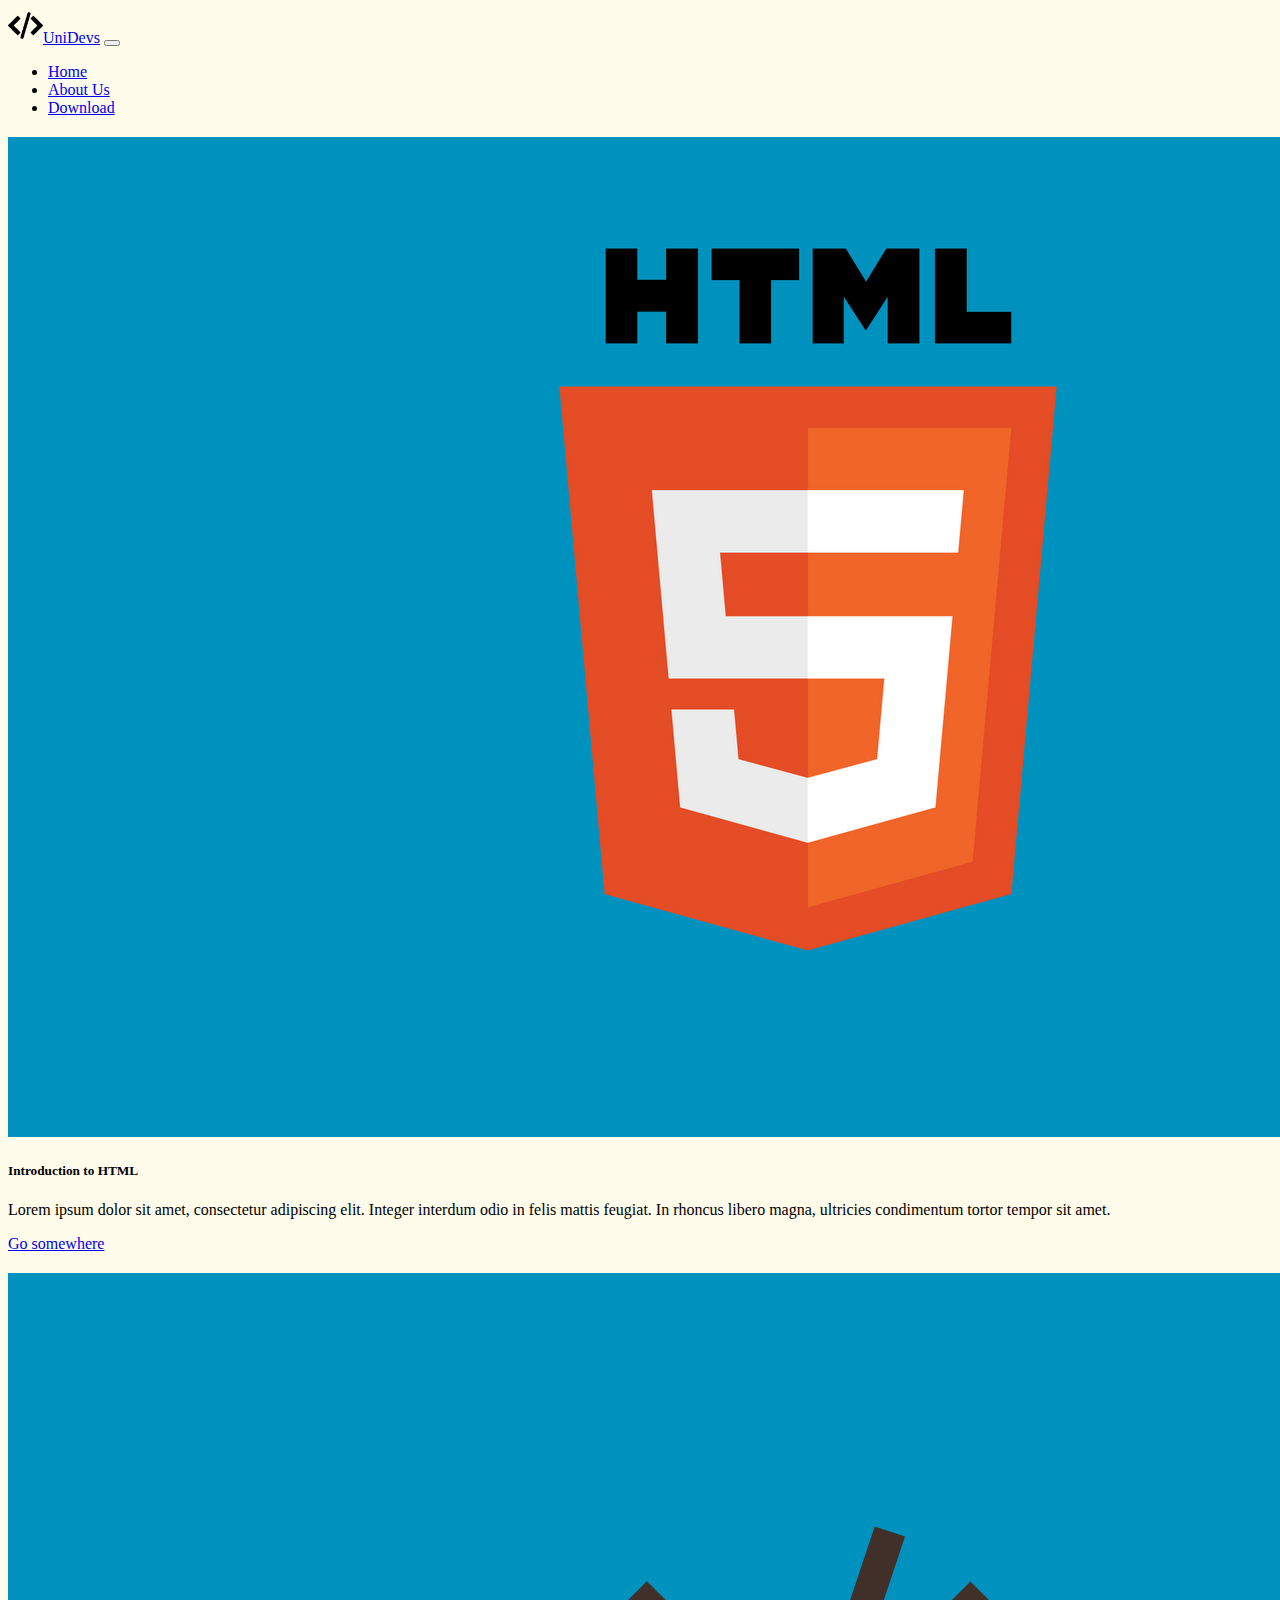
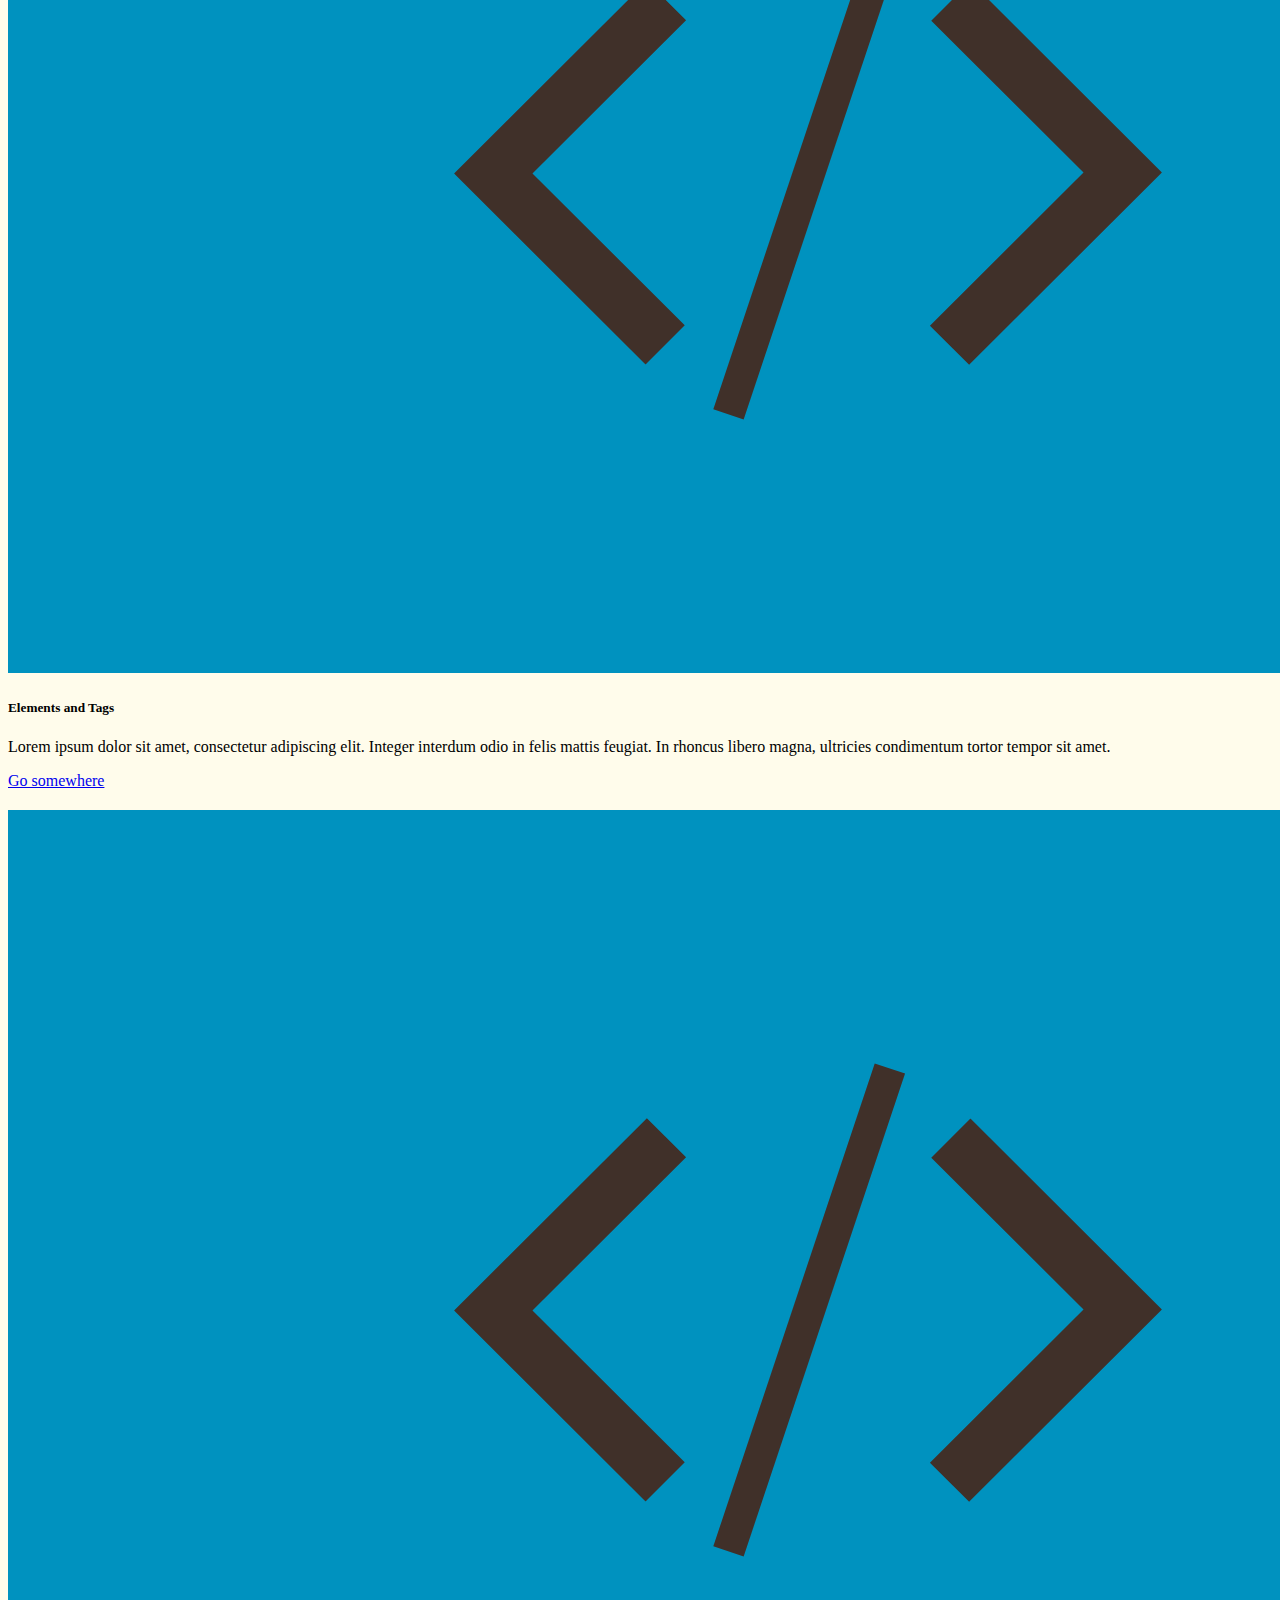
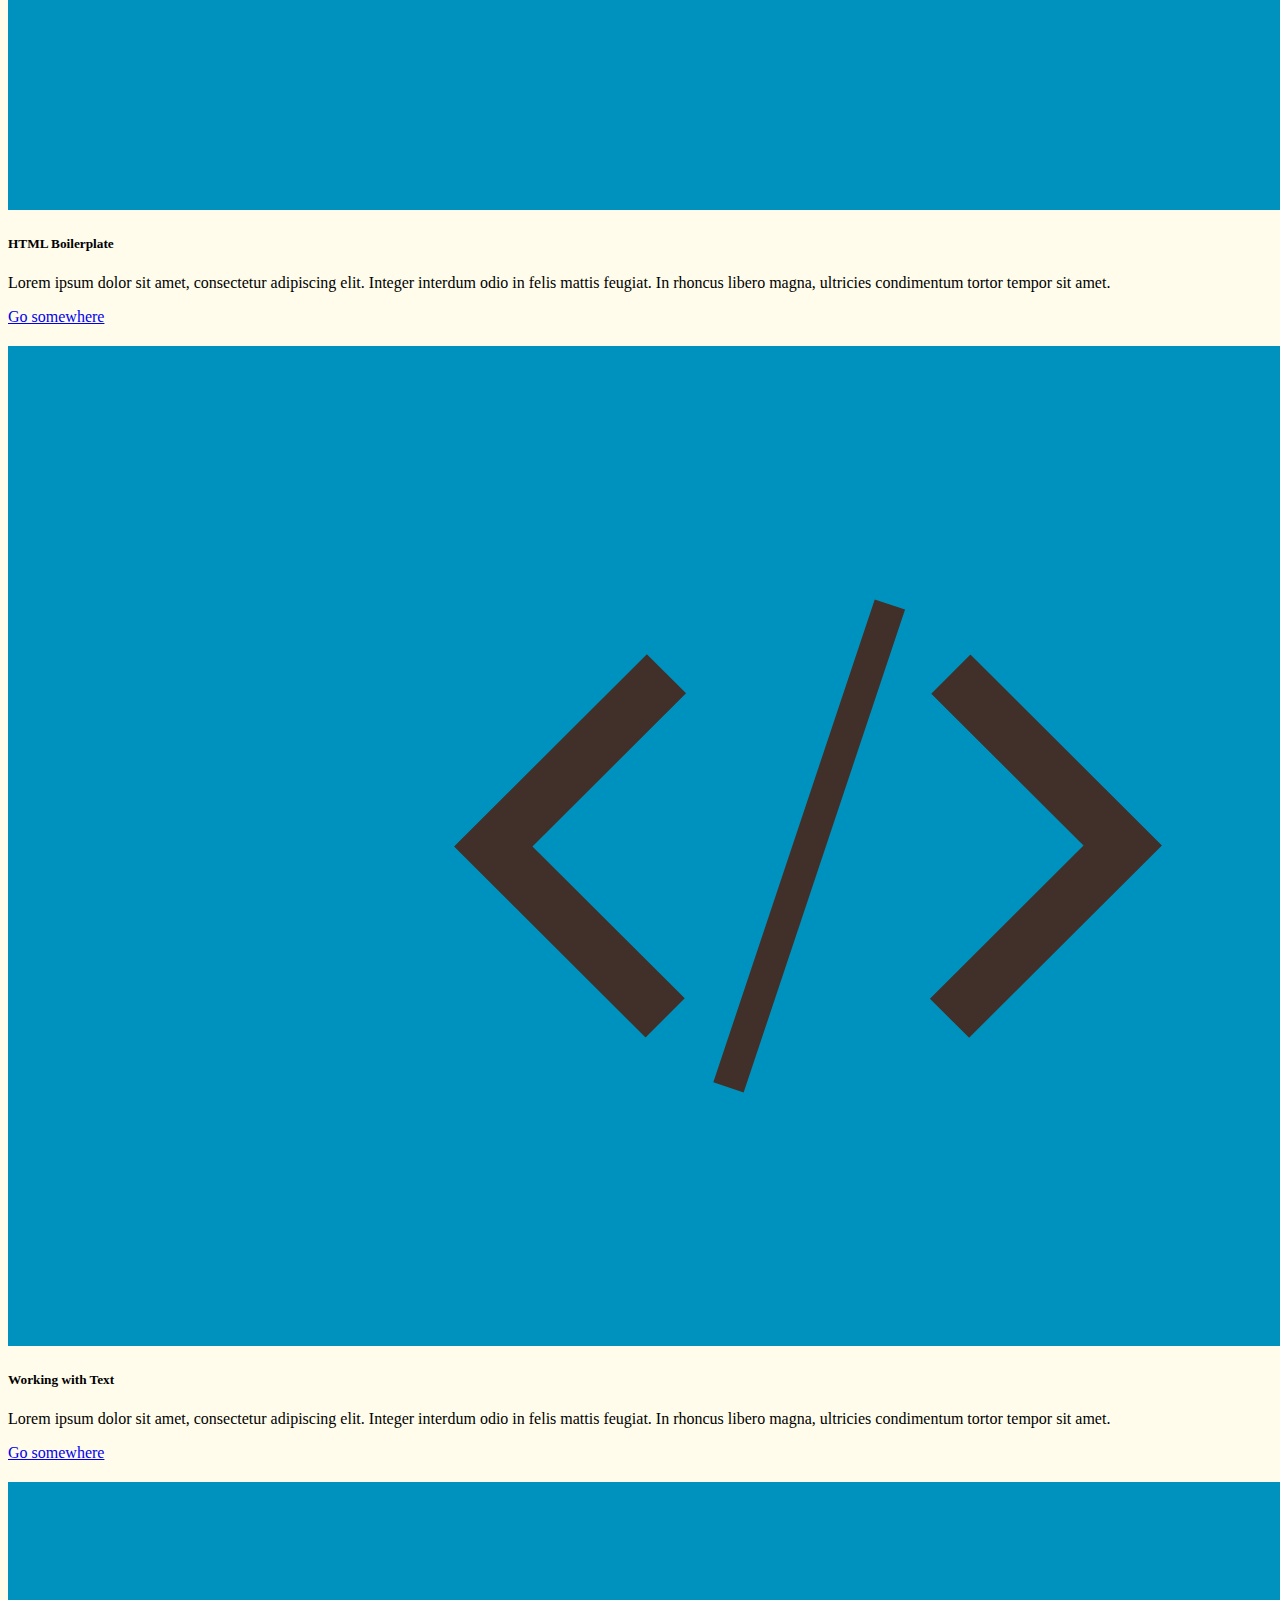
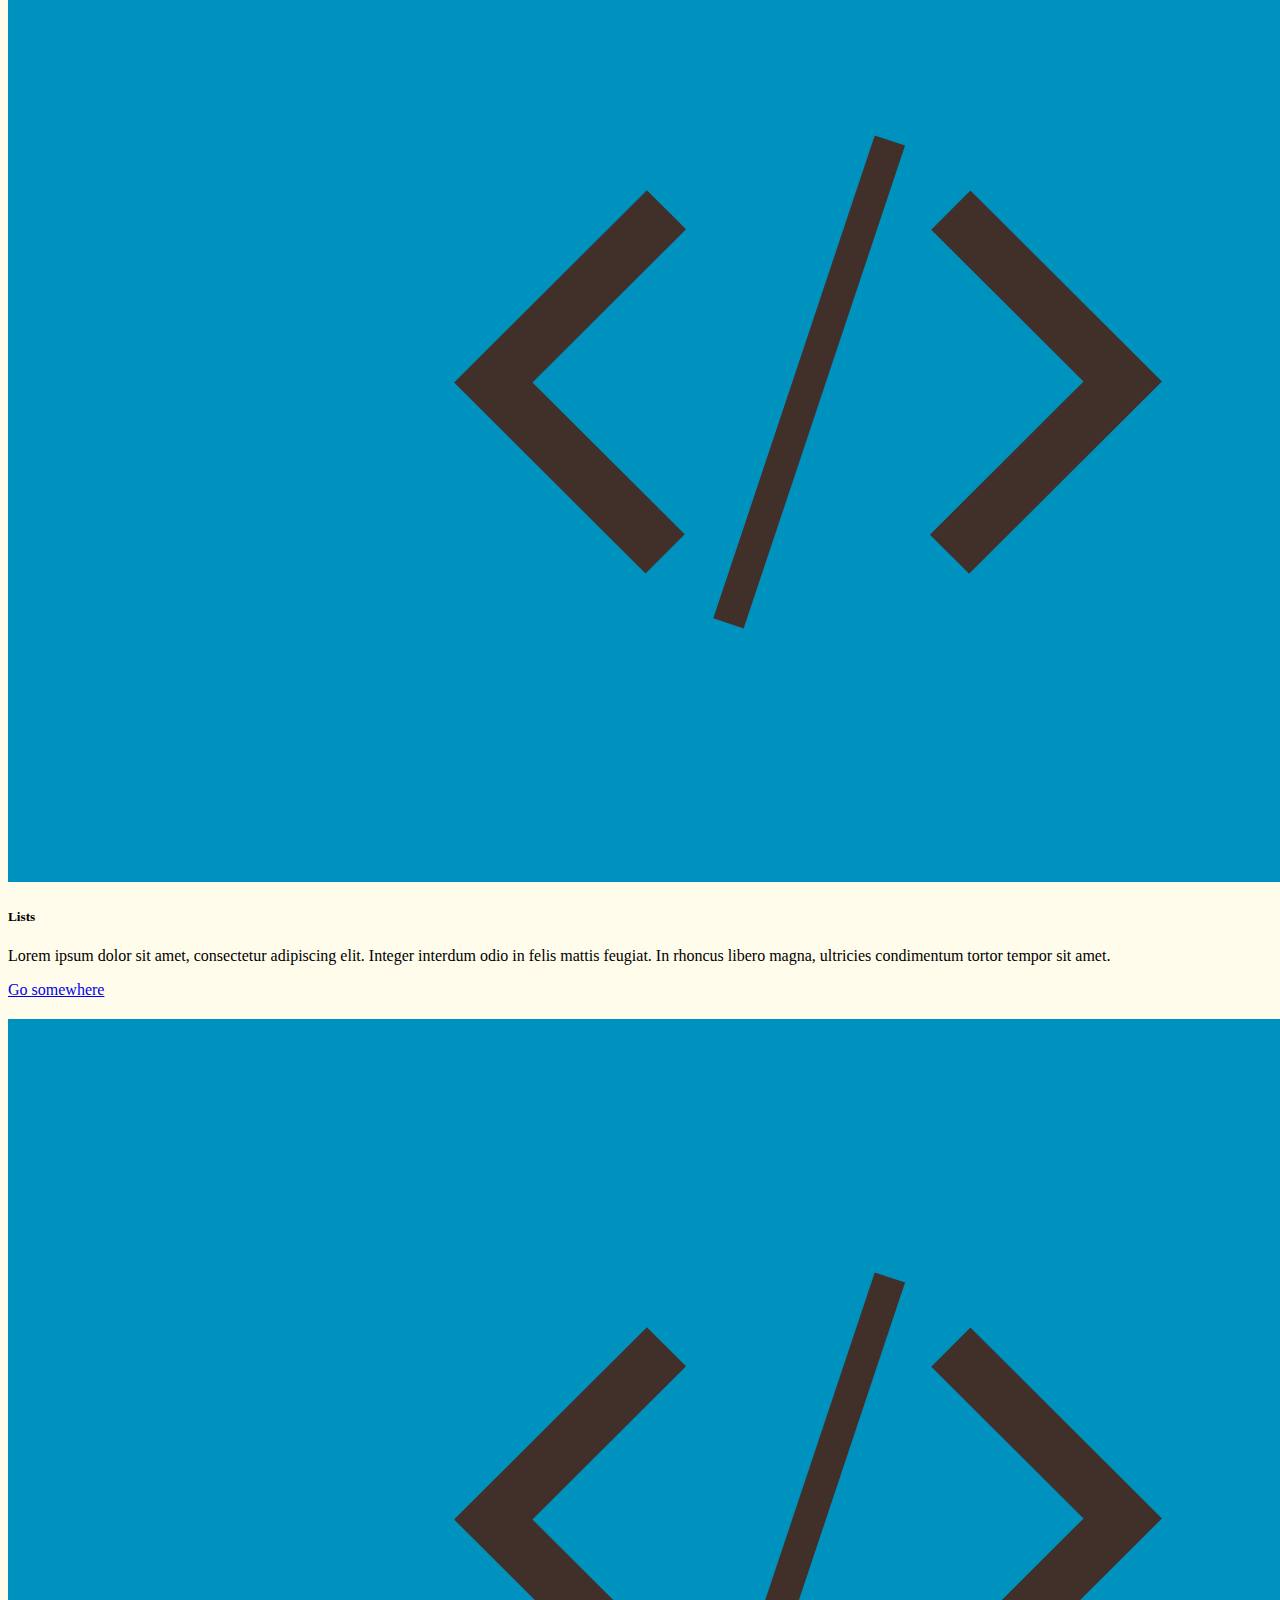
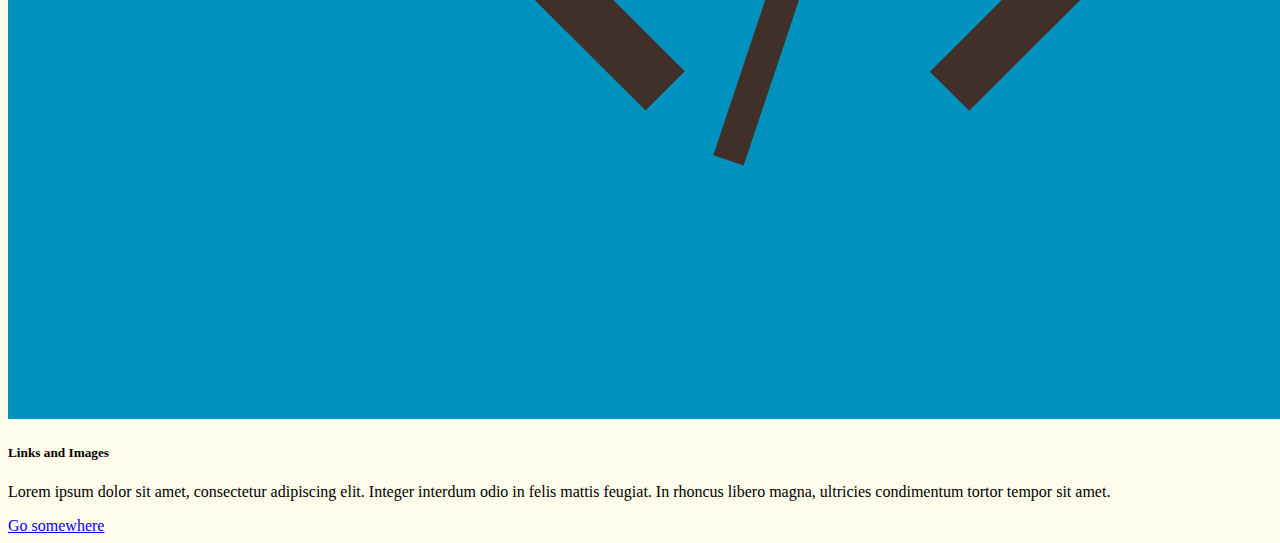
<file: index.html>
<!DOCTYPE html>
<html lang="en">

<head>
    <meta charset="UTF-8">
    <meta http-equiv="X-UA-Compatible" content="IE=edge">
    <meta name="viewport" content="width=device-width, initial-scale=1.0">
    <title>Introduction to HTML</title>
    <link rel="icon" href="programming.png">

    <!-- Bootstrap -->
    <link href="https://cdn.jsdelivr.net/npm/bootstrap@5.2.2/dist/css/bootstrap.min.css" rel="stylesheet"
        integrity="sha384-Zenh87qX5JnK2Jl0vWa8Ck2rdkQ2Bzep5IDxbcnCeuOxjzrPF/et3URy9Bv1WTRi" crossorigin="anonymous">
    <script src="https://cdn.jsdelivr.net/npm/bootstrap@5.2.2/dist/js/bootstrap.bundle.min.js"
        integrity="sha384-OERcA2EqjJCMA+/3y+gxIOqMEjwtxJY7qPCqsdltbNJuaOe923+mo//f6V8Qbsw3"
        crossorigin="anonymous"></script>
        <link rel="stylesheet" href="styles.css">
</head>

<body>

    <nav class="navbar sticky-top navbar-expand-lg navbar-light bg-secondary">
        <div class="container-fluid">
            <a class="navbar-brand" href="#"> <img src="programming-code-signs.png" alt="" width="ms-auto" height="35"
                    class="d-inline-block align-text-top">UniDevs</a>
            <button class="navbar-toggler" type="button" data-bs-toggle="collapse" data-bs-target="#navbarTogglerDemo02"
                aria-controls="navbarTogglerDemo02">
                <span class="navbar-toggler-icon"></span>
            </button>
            <div class="collapse navbar-collapse" id="navbarTogglerDemo02">
                <ul class="navbar-nav ms-auto">
                    <li class="nav-item">
                        <a class="nav-link active" aria-current="page" href="#">Home</a>
                    </li>
                    <li class="nav-item">
                        <a class="nav-link" href="aboutus.html">About Us</a>
                    </li>
                    <li class="nav-item">
                        <a class="nav-link" href="HTML5NotesForProfessionals.pdf" download="HTML5NotesForProfessionals.pdf">Download</a>
                    </li>
                </ul>
            </div>
        </div>
    </nav>

    <div class="container">
        <div class="row g-3">
            <div class="col-12 col-md-6 col-lg-4">
                <div class="card">
                    <img src="R.png"
                        class="card-img-top" alt="...">

                    <div class="card-body">
                        <h5 class="card-title">Introduction to HTML</h5>
                        <p class="card-text">Lorem ipsum dolor sit amet, consectetur adipiscing elit. Integer interdum
                            odio in felis mattis feugiat. In rhoncus libero magna, ultricies condimentum tortor tempor
                            sit amet.</p>
                        <a href="#" class="btn btn-primary">Go somewhere</a>
                    </div>
                </div>
            </div>
            <div class="col-12 col-md-6 col-lg-4">
                <div class="card">
                    <img src="Untitled design.png"
                        class="card-img-top" alt="...">
                    <div class="card-body">
                        <h5 class="card-title">Elements and Tags</h5>
                        <p class="card-text">Lorem ipsum dolor sit amet, consectetur adipiscing elit. Integer interdum
                            odio in felis mattis feugiat. In rhoncus libero magna, ultricies condimentum tortor tempor
                            sit amet.</p>
                        <a href="#" class="btn btn-primary">Go somewhere</a>
                    </div>
                </div>
            </div>
            <div class="col-12 col-md-6 col-lg-4">
                <div class="card">
                    <img src="Untitled design.png"
                        class="card-img-top" alt="...">

                    <div class="card-body">
                        <h5 class="card-title">HTML Boilerplate</h5>
                        <p class="card-text">Lorem ipsum dolor sit amet, consectetur adipiscing elit. Integer interdum
                            odio in felis mattis feugiat. In rhoncus libero magna, ultricies condimentum tortor tempor
                            sit amet.</p>
                        <a href="#" class="btn btn-primary">Go somewhere</a>
                    </div>
                </div>
            </div>

            <div class="col-12 col-md-6 col-lg-4">
                <div class="card">
                    <img src="Untitled design.png"
                        class="card-img-top" alt="...">

                    <div class="card-body">
                        <h5 class="card-title">Working with Text</h5>
                        <p class="card-text">Lorem ipsum dolor sit amet, consectetur adipiscing elit. Integer interdum
                            odio in felis mattis feugiat. In rhoncus libero magna, ultricies condimentum tortor tempor
                            sit amet.</p>
                        <a href="#" class="btn btn-primary">Go somewhere</a>
                    </div>
                </div>
            </div>

            <div class="col-12 col-md-6 col-lg-4">
                <div class="card">
                    <img src="Untitled design.png"
                        class="card-img-top" alt="...">

                    <div class="card-body">
                        <h5 class="card-title">Lists</h5>
                        <p class="card-text">Lorem ipsum dolor sit amet, consectetur adipiscing elit. Integer interdum
                            odio in felis mattis feugiat. In rhoncus libero magna, ultricies condimentum tortor tempor
                            sit amet.</p>
                        <a href="#" class="btn btn-primary">Go somewhere</a>
                    </div>
                </div>
            </div>

            <div class="col-12 col-md-6 col-lg-4">
                <div class="card">
                    <img src="Untitled design.png"
                        class="card-img-top" alt="...">

                    <div class="card-body">
                        <h5 class="card-title">Links and Images</h5>
                        <p class="card-text">Lorem ipsum dolor sit amet, consectetur adipiscing elit. Integer interdum
                            odio in felis mattis feugiat. In rhoncus libero magna, ultricies condimentum tortor tempor
                            sit amet.</p>
                        <a href="#" class="btn btn-primary">Go somewhere</a>
                    </div>
                </div>
            </div>
        </div>
    </div>

    </div>
</body>

</html>
</file>
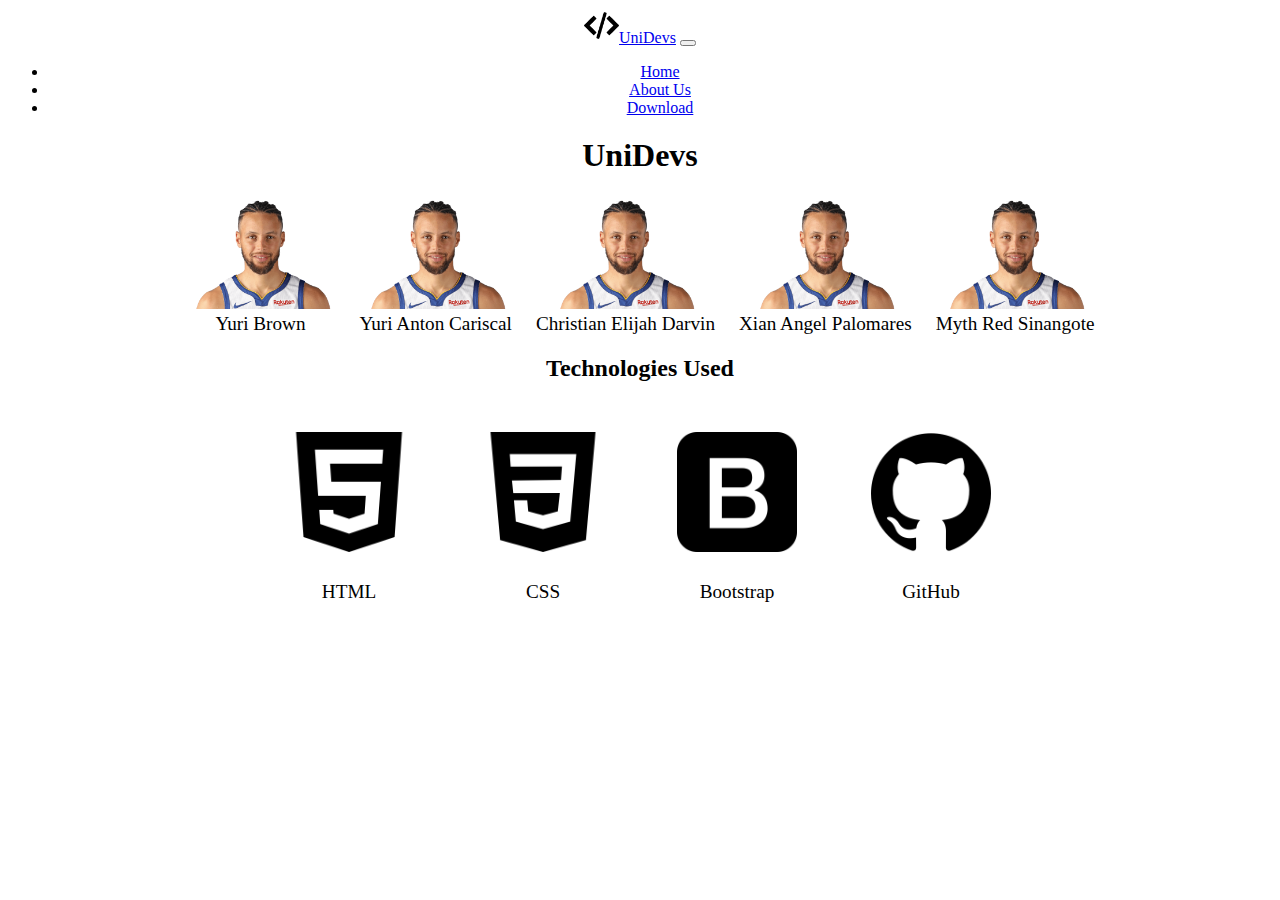
<file: aboutus.html>
<!DOCTYPE html>
<html lang="en">
<head>
    <meta charset="UTF-8">
    <meta http-equiv="X-UA-Compatible" content="IE=edge">
    <meta name="viewport" content="width=device-width, initial-scale=1.0">
    <title>About Us</title>
     <!-- Bootstrap -->
     <link href="https://cdn.jsdelivr.net/npm/bootstrap@5.2.2/dist/css/bootstrap.min.css" rel="stylesheet"
     integrity="sha384-Zenh87qX5JnK2Jl0vWa8Ck2rdkQ2Bzep5IDxbcnCeuOxjzrPF/et3URy9Bv1WTRi" crossorigin="anonymous">
 <script src="https://cdn.jsdelivr.net/npm/bootstrap@5.2.2/dist/js/bootstrap.bundle.min.js"
     integrity="sha384-OERcA2EqjJCMA+/3y+gxIOqMEjwtxJY7qPCqsdltbNJuaOe923+mo//f6V8Qbsw3"
     crossorigin="anonymous"></script>
     <link rel="stylesheet" href="aboutus.css">
</head>
<body>
    <nav class="navbar sticky-top navbar-expand-lg navbar-light bg-secondary">
        <div class="container-fluid">
            <a class="navbar-brand" href="index.html"> <img src="programming-code-signs.png" alt="" width="ms-auto" height="35"
                    class="d-inline-block align-text-top">UniDevs</a>
            <button class="navbar-toggler" type="button" data-bs-toggle="collapse" data-bs-target="#navbarTogglerDemo02"
                aria-controls="navbarTogglerDemo02">
                <span class="navbar-toggler-icon"></span>
            </button>
            <div class="collapse navbar-collapse" id="navbarTogglerDemo02">
                <ul class="navbar-nav ms-auto">
                    <li class="nav-item">
                        <a class="nav-link active" aria-current="page" href="#">Home</a>
                    </li>
                    <li class="nav-item">
                        <a class="nav-link" href="#">About Us</a>
                    </li>
                    <li class="nav-item">
                        <a class="nav-link" href="HTML5NotesForProfessionals.pdf" download="HTML5NotesForProfessionals.pdf">Download</a>
                    </li>
                </ul>
            </div>
        </div>
    </nav>

    <h1>UniDevs</h1>
     <figure>
        <img src="stfen-braids.png" alt="" width="150">
        <figcaption>Yuri Brown</figcaption>
    </figure>

    <figure>
        <img src="stfen-braids.png" alt="" width="150">
        <figcaption>Yuri Anton Cariscal</figcaption>
    </figure>

    <figure>
        <img src="stfen-braids.png" alt="" width="150">
        <figcaption>Christian Elijah Darvin</figcaption>
    </figure>

    <figure>
        <img src="stfen-braids.png" alt="" width="150">
        <figcaption>Xian Angel Palomares</figcaption>
    </figure>

    <figure>
        <img src="stfen-braids.png" alt="" width="150">
        <figcaption>Myth Red Sinangote</figcaption>
    </figure>

    <h2>Technologies Used</h2>
    <figure>
        <img src="html.png" class="technology" alt="">
        <figcaption>HTML</figcaption>
    </figure>

    <figure>
        <img src="css-3.png" class="technology" alt="">
        <figcaption>CSS</figcaption>
    </figure>

    <figure>
        <img src="bootstrap.png" class="technology" alt="">
        <figcaption>Bootstrap</figcaption>
    </figure>

    <figure>
        <img src="github.png" class="technology" alt="">
        <figcaption>GitHub</figcaption>
    </figure> 
    <!-- <div class="container">
        <div class="row g-4">
            <div class="col-12 col-md-6 col-lg-4">
                <div class="card">
                    <img src="stfen-braids.png"
                        class="card-img" alt="...">
                        <div class="card-body">
                            <h5 class="card-title">Yuri Brown</h5>
                    </div>
                </div>
            </div>
            <div class="col-12 col-md-6 col-lg-4">
                <div class="card">
                    <img src="stfen-braids.png"
                        class="card-img" alt="...">
                        <div class="card-body">
                            <h5 class="card-title">Yuri Cariscal</h5>
                    </div>
                </div>
            </div>
            <div class="col-12 col-md-6 col-lg-4">
                <div class="card">
                    <img src="stfen-braids.png"
                        class="card-img" alt="...">
                        <div class="card-body">
                            <h5 class="card-title">Christian Darvin</h5>
                    </div>
                </div>
            </div>

            <div class="col-12 col-md-6 col-lg-4">
                <div class="card">
                    <img src="stfen-braids.png"
                        class="card-img" alt="...">
                        <div class="card-body">
                            <h5 class="card-title">Xian Angel Palomares</h5>
                    </div>
                </div>
            </div>

            <div class="col-12 col-md-6 col-lg-4">
                <div class="card">
                    <img src="stfen-braids.png"
                        class="card-img" alt="...">
                        <div class="card-body">
                            <h5 class="card-title">Myth Red Sinangote</h5>
                    </div>
                </div>
            </div> -->
</body>
</html>
</file>
<file: styles.css>
.card {
    margin-top: 20px;
}

body {
    background-color: #fffceb;
}
</file>
<file: aboutus.css>
body{
    text-align: center;
}

figure{
    display: inline-block;
    margin: 0%;
    margin-right: 10px;
    margin-left: 10px;
}

figcaption{
    font-size: 1.2rem;
}

p{
    font-size: 1.4rem;
    line-height: 1.3;
}

h2, h1{
    margin-top: 20px;
    margin-bottom: 25px;
}

.card-img-top{
width: 50%;
}

.row{
    width: 100%;
}

.technology{
    width: 120px;
    margin: 25px;
}
</file>
